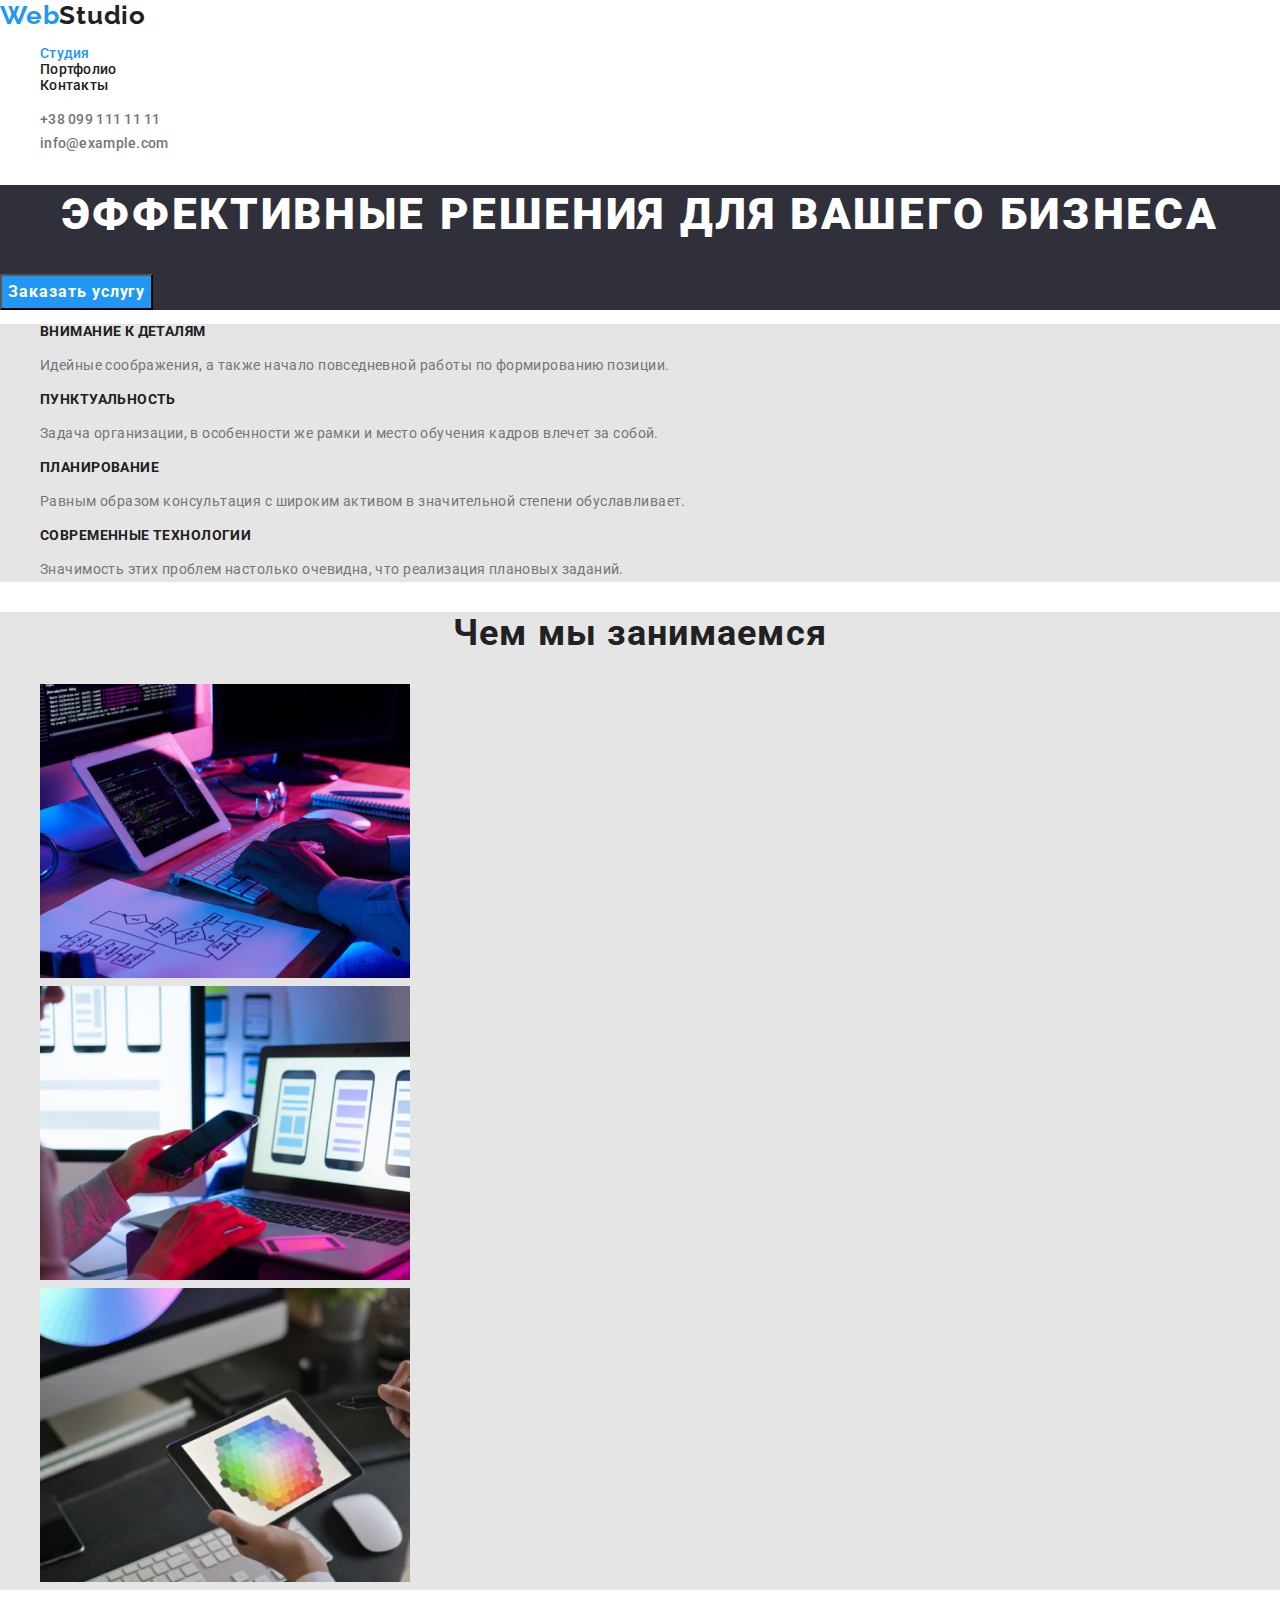
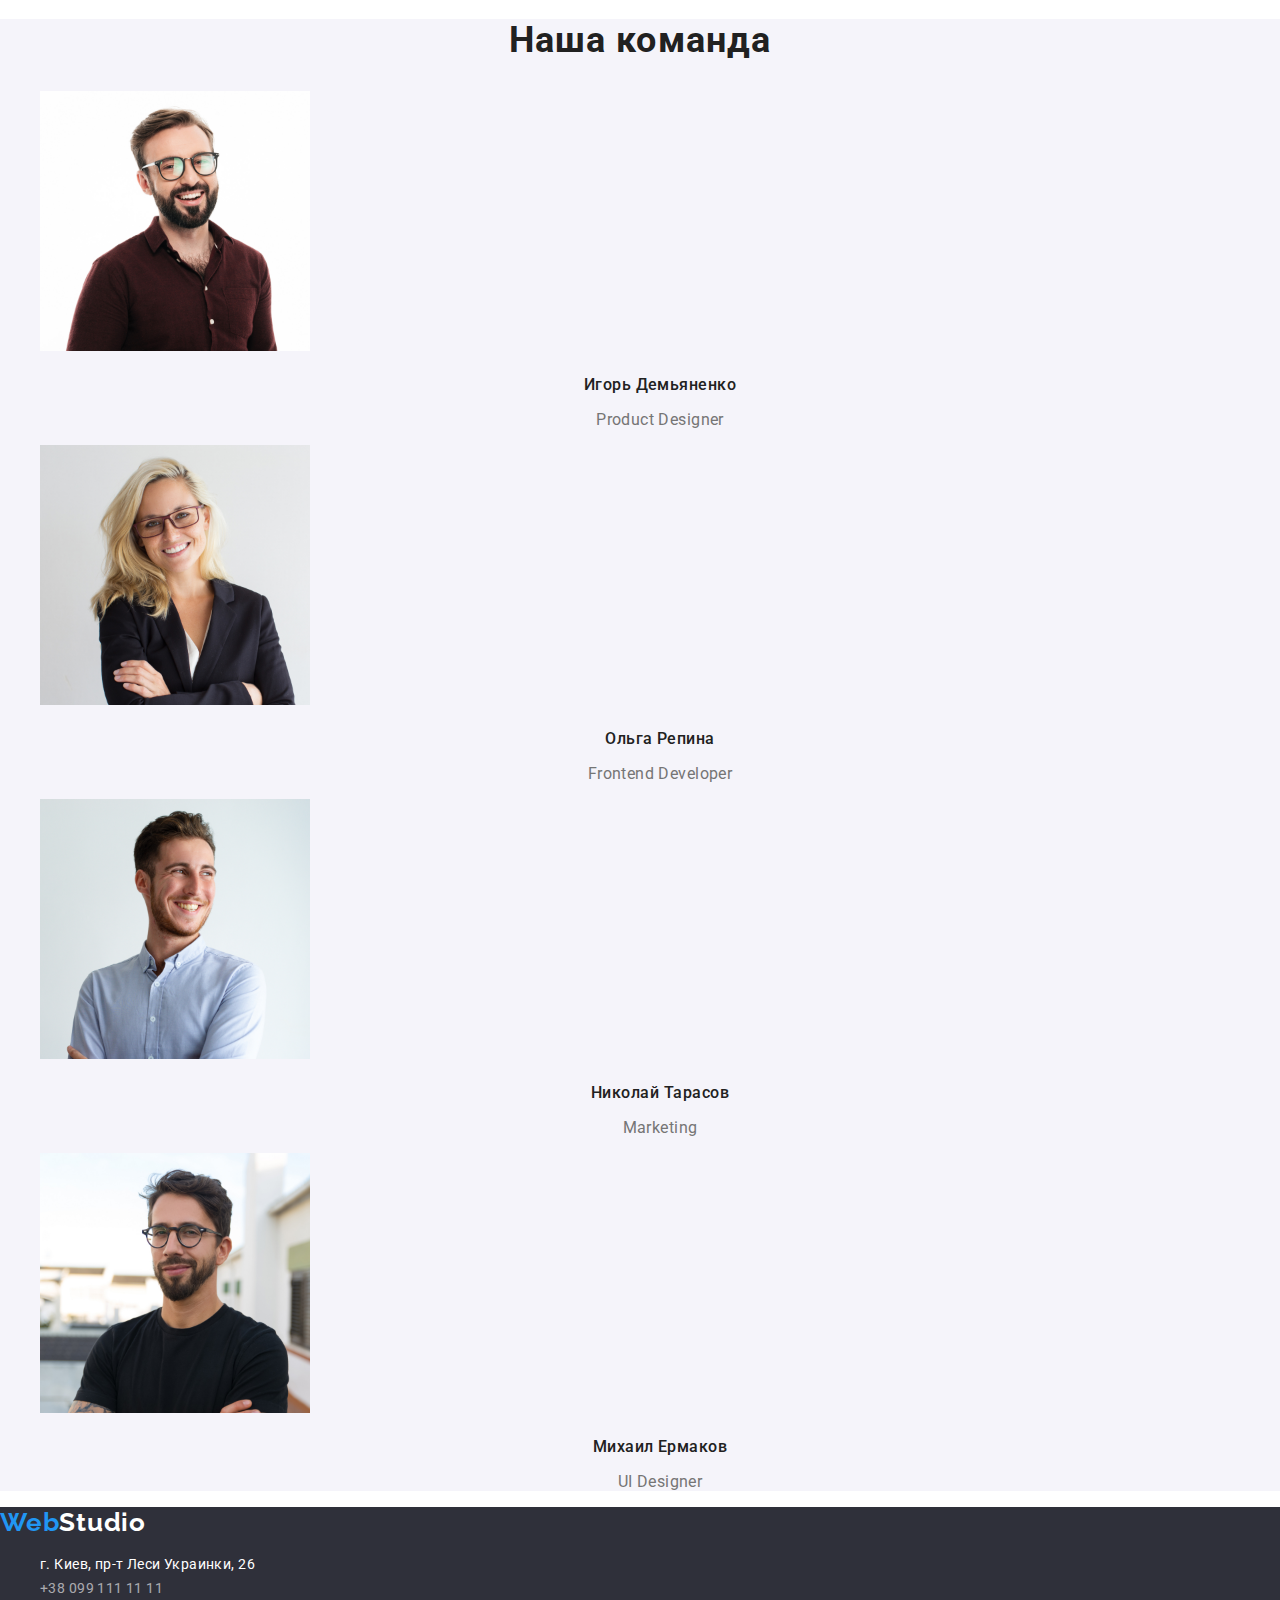
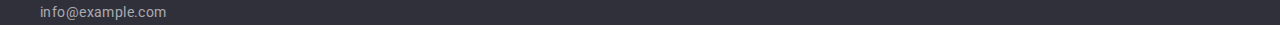
<file: index.html>
<!DOCTYPE html>
<html lang="ru">
<head>
    <meta charset="UTF-8">
    <meta http-equiv="X-UA-Compatible" content="IE=edge">
    <meta name="viewport" content="width=device-width, initial-scale=1.0">
    <title>WebStudio</title>
    <link rel="preconnect" href="https://fonts.gstatic.com">
    <link href="https://fonts.googleapis.com/css2?family=Raleway:wght@700&family=Roboto:wght@400;500;700;900&display=swap" rel="stylesheet">
    <link rel="stylesheet" href="https://cdnjs.cloudflare.com/ajax/libs/modern-normalize/0.2.0/modern-normalize.css">
    <link rel="stylesheet" href="./css/styles.css" />
</head>
<body>
    <!-- Шапка страницы -->
    <header class="white_bg">
        <a class="logo_h" href="./index.html"><span class="logo">Web</span>Studio</a>

        <!-- Навигация на другие страницы -->
        <nav class="nav">
            <ul class="list">
                <li><a class="link current" href="./index.html">Студия</a></li>
                <li><a class="link" href="./portfolio.html">Портфолио</a></li>
                <li><a class="link" href="./contact">Контакты</a></li>
            </ul>
        </nav>
        <!-- Контакты -->
        <ul class="list">
            <li><a class="link contacts" href="tel:+380991111111">+38 099 111 11 11</a></li>
            <li><a class="link contacts" href="mailto:info@example.com">info@example.com</a></li>
        </ul>

    </header>

    <!-- Уникальный контент страницы -->
    <main>
        <section class="dark_bg">
            <h1 class="pth1">Эффективные решения для вашего бизнеса</h1>
            <button class="btn" type="button">Заказать услугу</button>
        </section>

        <section class="light_bg">
            <h2 class="visually-hidden">Как мы работаем</h2>
            <ul class="list">
                <li>
                    <h3 class="pth3_work">Внимание к деталям</h3>
                    <p>Идейные соображения, а также начало повседневной работы по формированию позиции.</p>
                </li>
                <li>
                    <h3 class="pth3_work">Пунктуальность</h3>
                    <p>Задача организации, в особенности же рамки и место обучения кадров влечет за собой.</p>
                </li>
                <li>
                    <h3 class="pth3_work">Планирование</h3>
                    <p>Равным образом консультация с широким активом в значительной степени обуславливает.</p>
                </li>
                <li
                    ><h3 class="pth3_work">Современные технологии</h3>
                    <p>Значимость этих проблем настолько очевидна, что реализация плановых заданий.</p>
                </li>            
            </ul>
        </section>

        <section class="light_bg">
            <h2 class="pth2">Чем мы занимаемся</h2>
            <ul class="list">
                <li>
                    <img src="./images/img1.jpg" alt="Работа с компьютером" width="370" height="294">
                </li>
                <li>
                    <img src="./images/img2.jpg" alt="Работа с телефоном" width="370" height="294">
                </li>
                <li>
                    <img src="./images/img3.jpg" alt="Работа с планшетом" width="370" height="294">
                </li>
            </ul>
        </section>

        <section class="team_bg">
            <h2 class="pth2">Наша команда</h2>
            <ul class="list">
                <li>
                    <img src="./images/img01.jpg" alt="Игорь Демьяненко" width="270" height="260">
                    <h3 class="pth3_team">Игорь Демьяненко</h3>
                    <p class="p_team">Product Designer</p>
                </li>
                <li>
                    <img src="./images/img02.jpg" alt="Ольга Репина" width="270" height="260">
                    <h3 class="pth3_team">Ольга Репина</h3>
                    <p class="p_team">Frontend Developer</p>
                </li>
                <li>
                    <img src="./images/img03.jpg" alt="Николай Тарасов" width="270" height="260">
                    <h3 class="pth3_team">Николай Тарасов</h3>
                    <p class="p_team">Marketing</p>
                </li>
                <li>
                    <img src="./images/img04.jpg" alt="" width="270" height="260">
                    <h3 class="pth3_team">Михаил Ермаков</h3>
                    <p class="p_team">UI Designer</p>
                </li>
            </ul>
        </section>
    </main>

    <!-- Подвал страницы -->
    <footer class="dark_bg">
        <a class="logo_f" href="./index.html"><span class="logo">Web</span>Studio</a>

        <!-- контакты -->
        <address class="address">
            <ul class="list">
                <li>г. Киев, пр-т Леси Украинки, 26</li>
                <li><a class="link address_light" href="tel:+380991111111">+38 099 111 11 11</a></li>
                <li><a class="link address_light" href="mailto:info@example.com">info@example.com</a></li>
            </ul>
        </address>
    </footer>
    
</body>
</html>
</file>
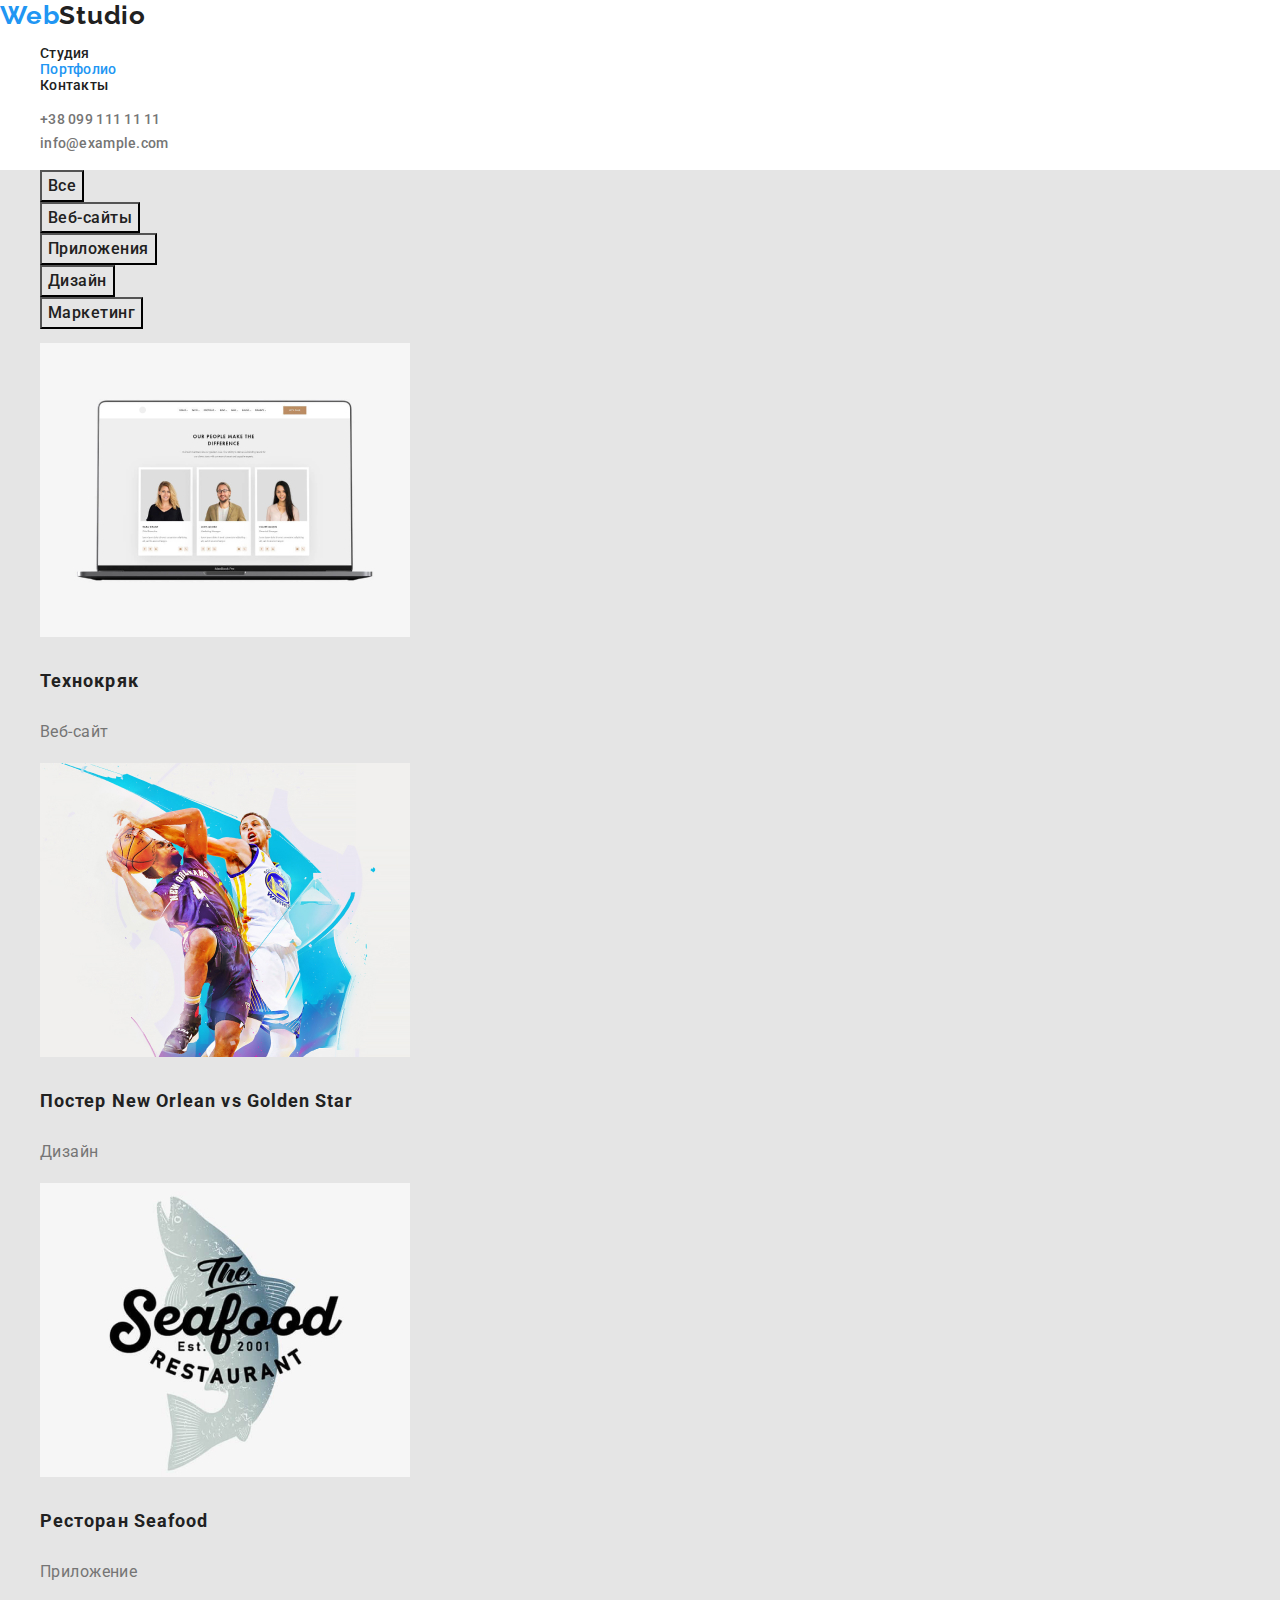
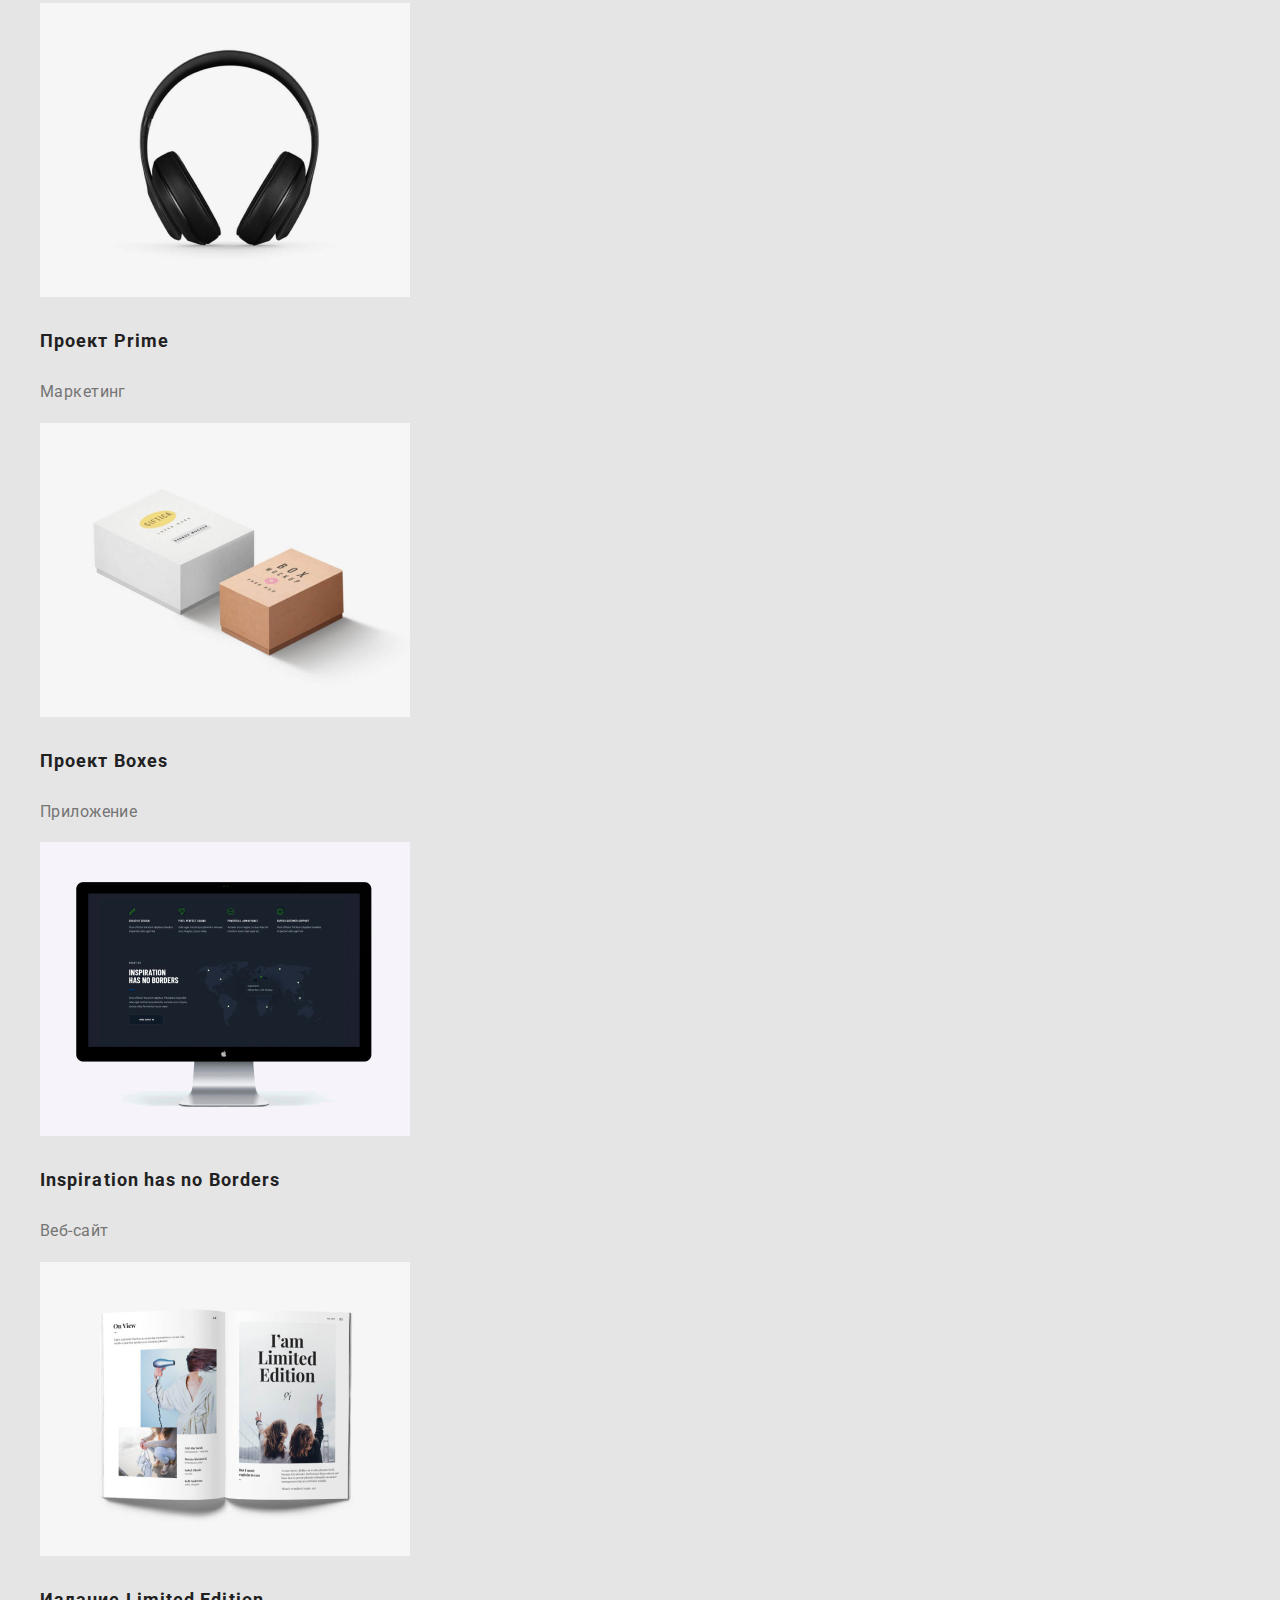
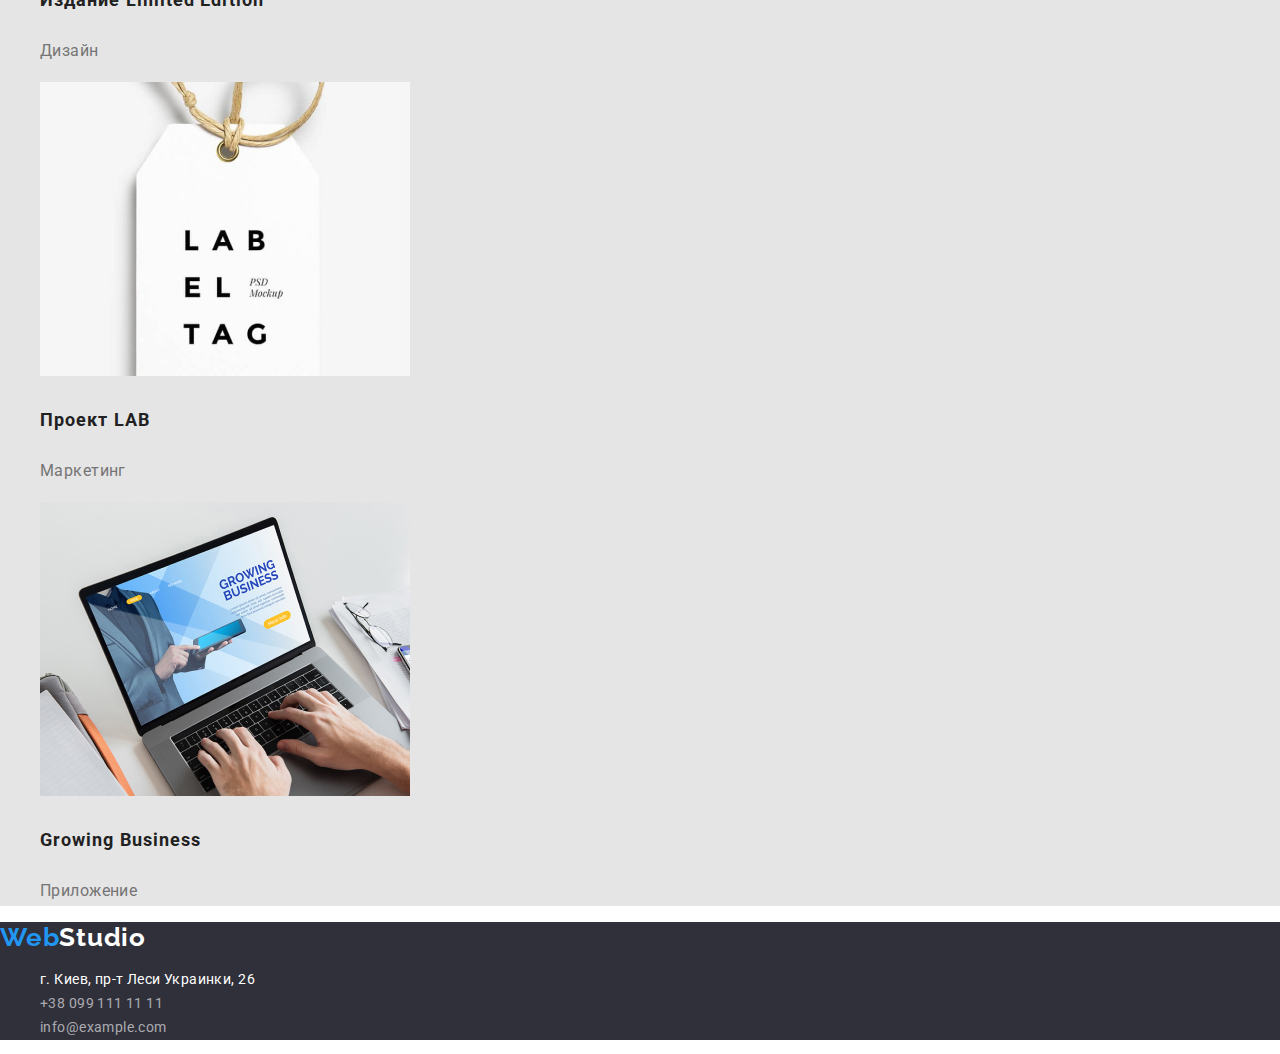
<file: portfolio.html>
<!DOCTYPE html>
<html lang="ru">
<head>
    <meta charset="UTF-8">
    <meta http-equiv="X-UA-Compatible" content="IE=edge">
    <meta name="viewport" content="width=device-width, initial-scale=1.0">
    <title>Portfolio</title>
    <link rel="preconnect" href="https://fonts.gstatic.com">
    <link href="https://fonts.googleapis.com/css2?family=Raleway:wght@700&family=Roboto:wght@400;500;700;900&display=swap" rel="stylesheet">
    <link rel="stylesheet" href="https://cdnjs.cloudflare.com/ajax/libs/modern-normalize/1.0.0/modern-normalize.css">
    <link rel="stylesheet" href="./css/styles.css" />
</head>
<body>
    <!-- Шапка страницы -->
    <header class="white_bg">
        <a class="logo_h" href="./index.html"><span class="logo">Web</span>Studio</a>
    
        <!-- Навигация на другие страницы -->
        <nav class="nav">
            <ul class="list">
                <li><a class="link" href="./index.html">Студия</a></li>
                <li><a class="link current" href="./portfolio.html">Портфолио</a></li>
                <li><a class="link" href="./contact">Контакты</a></li>
            </ul>
        </nav>
        <!-- Контакты -->
        <ul class="list">
            <li><a class="link contacts" href="tel:+380991111111">+38 099 111 11 11</a></li>
            <li><a class="link contacts" href="mailto:info@example.com">info@example.com</a></li>
        </ul>
    
    </header>
    
    <!-- Уникальный контент страницы -->
    <main>
        <section class="light_bg">
            <h2 class="visually-hidden">Портфолио</h2>
            <ul class="list">
                <li><button class="btn1" type="button">Все</button></li>
                <li><button class="btn1" type="button">Веб-сайты</button></li>
                <li><button class="btn1" type="button">Приложения</button></li>
                <li><button class="btn1" type="button">Дизайн</button></li>
                <li><button class="btn1" type="button">Маркетинг</button></li>
            </ul>

            <ul class="list">
                <li>
                    <img src="./images/img001.jpg" alt="ноутбук" width="370" height="294">
                    <h3 class="pth3_filter">Технокряк</h3>
                    <p class="p_filter">Веб-сайт</p>
                </li>
                <li>
                    <img src="./images/img002.jpg" alt="баскутбол" width="370" height="294">
                    <h3 class="pth3_filter">Постер New Orlean vs Golden Star</h3>
                    <p class="p_filter">Дизайн</p>
                </li>
                <li>
                    <img src="./images/img003.jpg" alt="логотип рыбного ресторана" width="370" height="294">
                    <h3 class="pth3_filter">Ресторан Seafood</h3>
                    <p class="p_filter">Приложение</p>
                </li>
                <li>
                    <img src="./images/img004.jpg" alt="наушники" width="370" height="294">
                    <h3 class="pth3_filter">Проект Prime</h3>
                    <p class="p_filter">Маркетинг</p>
                </li>
                <li>
                    <img src="./images/img005.jpg" alt="коробки" width="370" height="294">
                    <h3 class="pth3_filter">Проект Boxes</h3>
                    <p class="p_filter">Приложение</p>
                </li>
                <li>
                    <img src="./images/img006.jpg" alt="монитор" width="370" height="294">
                    <h3 class="pth3_filter">Inspiration has no Borders</h3>
                    <p class="p_filter">Веб-сайт</p>
                </li>
                <li>
                    <img src="./images/img007.jpg" alt="журнал" width="370" height="294">
                    <h3 class="pth3_filter">Издание Limited Edition</h3>
                    <p class="p_filter">Дизайн</p>
                </li>
                <li>
                    <img src="./images/img008.jpg" alt="бирка" width="370" height="294">
                    <h3 class="pth3_filter">Проект LAB</h3>
                    <p class="p_filter">Маркетинг</p>
                </li>
                <li>
                    <img src="./images/img009.jpg" alt="ноутбук" width="370" height="294">
                    <h3 class="pth3_filter">Growing Business</h3>
                    <p class="p_filter">Приложение</p>
                </li>
            </ul>
        </section>
    </main>
    
    <!-- Подвал страницы -->
    <footer class="dark_bg">
        <a class="logo_f" href="./index.html"><span class="logo">Web</span>Studio</a>
    
        <!-- контакты -->
        <address class="address">
            <ul class="list">
                <li>г. Киев, пр-т Леси Украинки, 26</li>
                <li><a class="link address_light" href="tel:+380991111111">+38 099 111 11 11</a></li>
                <li><a class="link address_light" href="mailto:info@example.com">info@example.com</a></li>
            </ul>
        </address>
    </footer>
    
</body>
</html>
</file>
<file: css/styles.css>
:root {
  --main_tc: #757575;
  --black_title_tc: #212121;
  --white_title_tc: #ffffff;
  --a_title_tc: #2196f3;

  --white_bg: #ffffff;
  --light_bg: #e5e5e5;
  --team_bg: #f5f4fa;
  --dark_bg: #2f303a;
  --btn_bg: #2196f3;

  --main-font: 'Roboto', sans-serif;
  --logo-font: 'Raleway', sans-serif;
}

body {
  font-family: var(--main-font);
  font-size: 14px;
  line-height: 1.71;
  letter-spacing: 0.03em;
  color: var(--main_tc);
}

.visually-hidden {
  position: absolute !important;
  clip: rect(1px 1px 1px 1px);
  clip: rect(1px, 1px, 1px, 1px);
  padding: 0 !important;
  border: 0 !important;
  height: 1px !important;
  width: 1px !important;
  overflow: hidden;
}

.logo_h {
  font-family: var(--logo-font);
  font-weight: bold;
  font-size: 26px;
  line-height: 1.19;
  letter-spacing: 0.03em;
  color: var(--black_title_tc);
  text-decoration: none;
}

.logo_f {
  font-family: var(--logo-font);
  font-weight: bold;
  font-size: 26px;
  line-height: 1.19;
  letter-spacing: 0.03em;
  color: var(--white_title_tc);
  text-decoration: none;
}

.logo {
  font-family: var(--logo-font);
  font-weight: bold;
  font-size: 26px;
  line-height: 1.19;
  letter-spacing: 0.03em;
  color: var(--a_title_tc);
  text-decoration: none;
}

.link {
  color: inherit;
  text-decoration: none;
}

.link:hover,
.link:focus {
  color: var(--a_title_tc);
}

.current {
  color: var(--a_title_tc);
}

.list {
  list-style: none;
}

.address {
  font-style: inherit;
  color: var(--white_title_tc);
}

.address_light {
  color: rgba(255, 255, 255, 0.6);
}

.nav {
  font-weight: 500;
  line-height: 1.14;
  letter-spacing: 0.02em;
  color: var(--black_title_tc);
}

.contacts {
  font-weight: 500;
  line-height: 1.14;
  letter-spacing: 0.02em;
}

.btn {
  background-color: var(--btn_bg);
  font-family: inherit;
  font-weight: bold;
  font-size: 16px;
  line-height: 1.87;
  display: flex;
  align-items: center;
  text-align: center;
  letter-spacing: 0.06em;
  color: var(--white_title_tc);
}

.btn:hover,
.btn:focus {
  background-color: var(--white_bg);
  color: var(--a_title_tc);
}

.btn1 {
  background-color: var(--light_bg);
  font-family: inherit;
  font-style: normal;
  font-weight: 500;
  font-size: 16px;
  line-height: 1.62;
  text-align: center;
  letter-spacing: 0.03em;
  color: var(--black_title_tc);
}

.btn1:hover,
.btn1:focus {
  background-color: var(--btn_bg);
  color: var(--white_title_tc);
}

.pth1 {
  font-weight: 900;
  font-size: 44px;
  line-height: 1.36;
  text-align: center;
  letter-spacing: 0.06em;
  text-transform: uppercase;
  color: var(--white_title_tc);
}

.pth2 {
  font-size: 36px;
  line-height: 1.17;
  text-align: center;
  letter-spacing: 0.03em;
  color: var(--black_title_tc);
}

.pth3_work {
  font-size: 14px;
  line-height: 1.14;
  letter-spacing: 0.03em;
  text-transform: uppercase;
  color: var(--black_title_tc);
}

.pth3_team {
  font-weight: 500;
  font-size: 16px;
  line-height: 1.19;
  text-align: center;
  letter-spacing: 0.03em;
  color: var(--black_title_tc);
}

.p_team {
  font-size: 16px;
  line-height: 1.19;
  text-align: center;
}

.pth3_filter {
  font-size: 18px;
  line-height: 2;
  letter-spacing: 0.06em;
  color: var(--black_title_tc);
}

.p_filter {
  font-size: 16px;
  line-height: 1.87;
}

.white_bg {
  background-color: var(--white_bg);
}

.light_bg {
  background-color: var(--light_bg);
}

.team_bg {
  background-color: var(--team_bg);
}

.dark_bg {
  background-color: var(--dark_bg);
}
</file>
